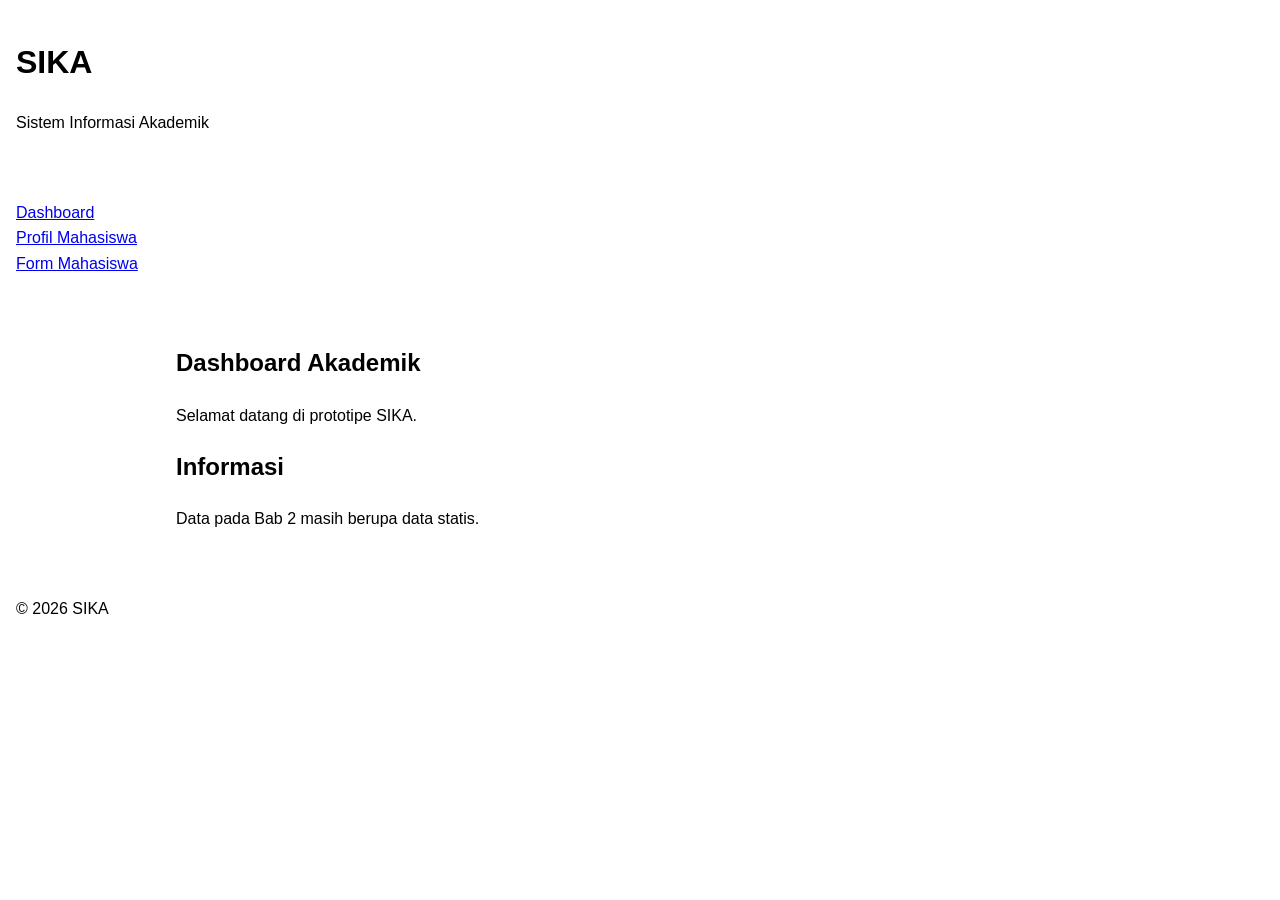
<file: index.html>
<!DOCTYPE html>
<html lang="id">
<head>
    <meta charset="UTF-8">
    <meta name="viewport"
          content="width=device-width, initial-scale=1.0">
    <title>SIKA - Dashboard</title>
    <link rel="stylesheet" href="assets/css/style.css">
</head>
<body>
    <header>
        <h1>SIKA</h1>
        <p>Sistem Informasi Akademik</p>
    </header>

    <nav aria-label="Navigasi utama">
        <ul>
            <li><a href="index.html">Dashboard</a></li>
            <li><a href="mahasiswa.html">Profil Mahasiswa</a></li>
            <li><a href="form-mahasiswa.html">Form Mahasiswa</a></li>
        </ul>
    </nav>

    <main>
        <section>
            <h2>Dashboard Akademik</h2>
            <p>Selamat datang di prototipe SIKA.</p>
        </section>

        <aside>
            <h2>Informasi</h2>
            <p>Data pada Bab 2 masih berupa data statis.</p>
        </aside>
    </main>

    <footer>
        <p>&copy; 2026 SIKA</p>
    </footer>
</body>
</html>
</file>
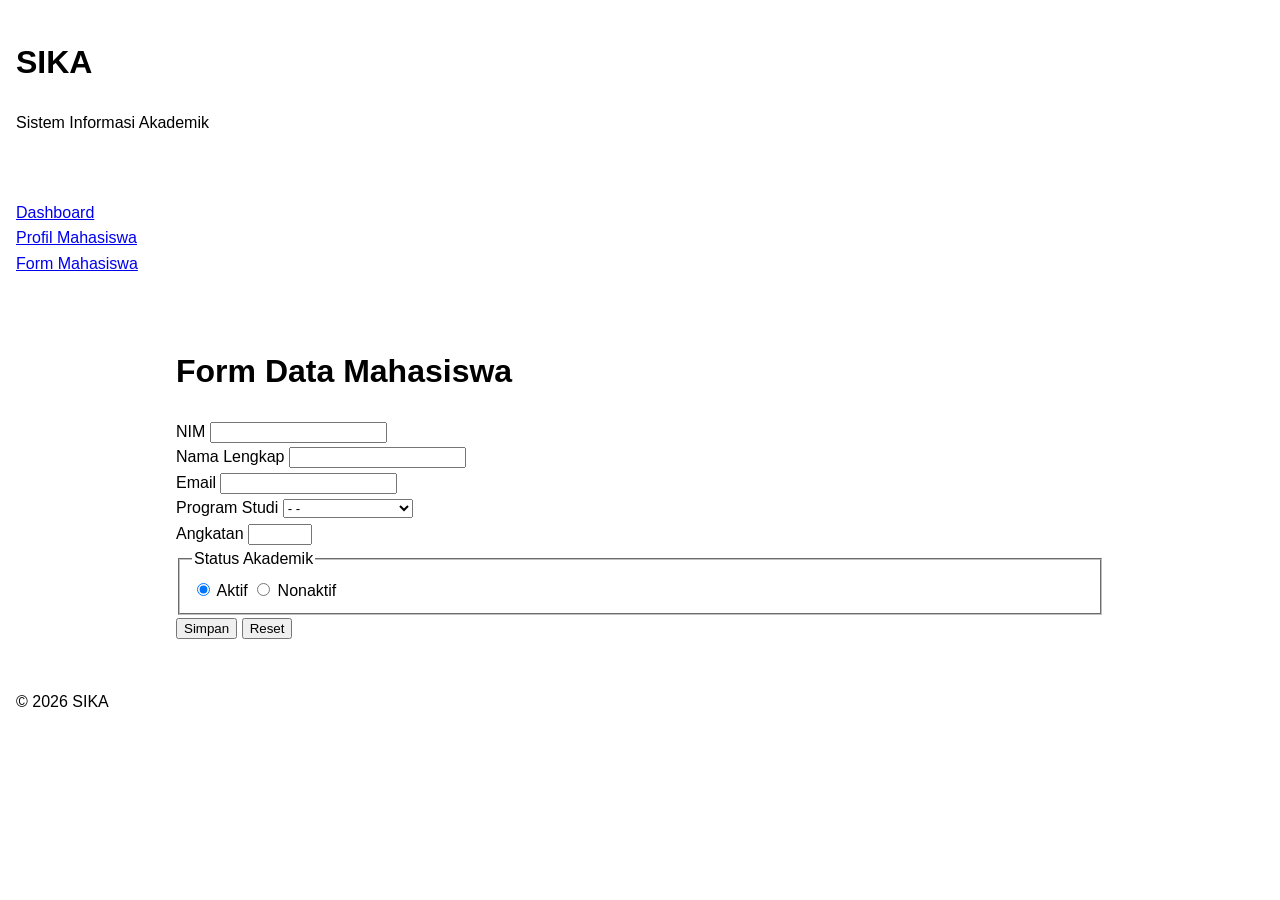
<file: form-mahasiswa.html>
<!DOCTYPE html>
<html lang="id">
<head>
    <meta charset="UTF-8">
    <meta name="viewport"
          content="width=device-width, initial-scale=1.0">
    <title>SIKA - Form Mahasiswa</title>
    <link rel="stylesheet" href="assets/css/style.css">
</head>
<body>
    <header>
        <h1>SIKA</h1>
        <p>Sistem Informasi Akademik</p>
    </header>

    <nav aria-label="Navigasi utama">
        <ul>
            <li><a href="index.html">Dashboard</a></li>
            <li><a href="mahasiswa.html">Profil Mahasiswa</a></li>
            <li><a href="form-mahasiswa.html">Form Mahasiswa</a></li>
        </ul>
    </nav>

    <main>
        <h1>Form Data Mahasiswa</h1>

        <form action="#" method="post">
            <div>
                <label for="nim">NIM</label>
                <input type="text"
                       id="nim"
                       name="nim"
                       minlength="8"
                       maxlength="15"
                       required>
            </div>

            <div>
                <label for="nama">Nama Lengkap</label>
                <input type="text"
                       id="nama"
                       name="nama"
                       minlength="3"
                       required>
            </div>

            <div>
                <label for="email">Email</label>
                <input type="email"
                       id="email"
                       name="email"
                       required>
            </div>

            <div>
                <label for="prodi">Program Studi</label>
                <select id="prodi"
                        name="prodi"
                        required>
                    <option value=""> - -</option>
                    <option value="TI">Teknik Informatika</option>
                    <option value="SI">Sistem Informasi</option>
                </select>
            </div>

            <div>
                <label for="angkatan">Angkatan</label>
                <input type="number"
                       id="angkatan"
                       name="angkatan"
                       min="2020"
                       max="2030"
                       required>
            </div>

            <fieldset>
                <legend>Status Akademik</legend>
                <input type="radio"
                       id="aktif"
                       name="status"
                       value="aktif"
                       checked>
                <label for="aktif">Aktif</label>

                <input type="radio"
                       id="nonaktif"
                       name="status"
                       value="nonaktif">
                <label for="nonaktif">Nonaktif</label>
            </fieldset>

            <button type="submit">Simpan</button>
            <button type="reset">Reset</button>
        </form>
    </main>

    <footer>
        <p>&copy; 2026 SIKA</p>
    </footer>
</body>
</html>
</file>
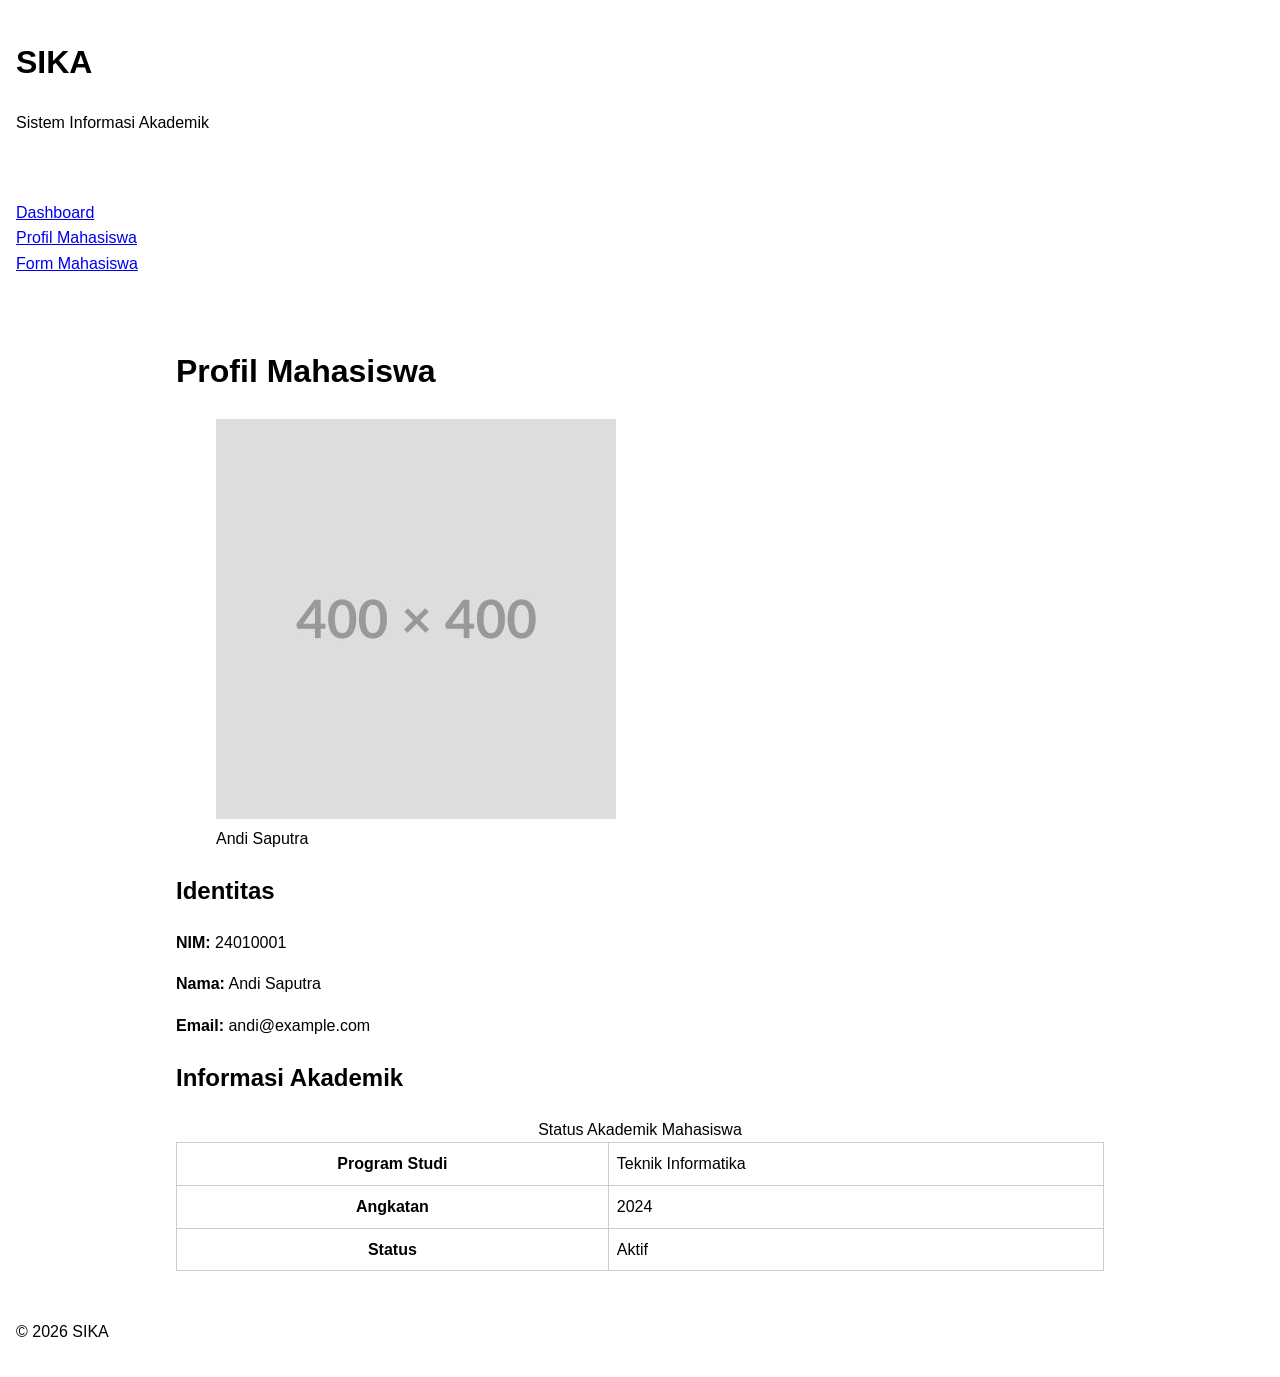
<file: mahasiswa.html>
<!DOCTYPE html>
<html lang="id">
<head>
    <meta charset="UTF-8">
    <meta name="viewport"
          content="width=device-width, initial-scale=1.0">
    <title>SIKA - Profil Mahasiswa</title>
    <link rel="stylesheet" href="assets/css/style.css">
</head>
<body>
    <header>
        <h1>SIKA</h1>
        <p>Sistem Informasi Akademik</p>
    </header>

    <nav aria-label="Navigasi utama">
        <ul>
            <li><a href="index.html">Dashboard</a></li>
            <li><a href="mahasiswa.html">Profil Mahasiswa</a></li>
            <li><a href="form-mahasiswa.html">Form Mahasiswa</a></li>
        </ul>
    </nav>

    <main>
        <h1>Profil Mahasiswa</h1>

        <figure>
            <img src="assets/images/mahasiswa.jpg"
                 alt="Foto profil mahasiswa Andi Saputra">
            <figcaption>Andi Saputra</figcaption>
        </figure>

        <section>
            <h2>Identitas</h2>
            <p><strong>NIM:</strong> 24010001</p>
            <p><strong>Nama:</strong> Andi Saputra</p>
            <p><strong>Email:</strong> andi@example.com</p>
        </section>

        <section>
            <h2>Informasi Akademik</h2>
            <table>
                <caption>Status Akademik Mahasiswa</caption>
                <tbody>
                    <tr>
                        <th scope="row">Program Studi</th>
                        <td>Teknik Informatika</td>
                    </tr>
                    <tr>
                        <th scope="row">Angkatan</th>
                        <td>2024</td>
                    </tr>
                    <tr>
                        <th scope="row">Status</th>
                        <td>Aktif</td>
                    </tr>
                </tbody>
            </table>
        </section>
    </main>

    <footer>
        <p>&copy; 2026 SIKA</p>
    </footer>
</body>
</html>
</file>
<file: assets/css/style.css>
/* assets/css/style.css */
* {
    box-sizing: border-box;
}

body {
    font-family: Arial, sans-serif;
    margin: 0;
    line-height: 1.6;
}

header, nav, main, footer {
    padding: 1rem;
}

main {
    width: min(92%, 960px);
    margin: 0 auto;
}

nav ul {
    list-style: none;
    padding: 0;
}

img {
    max-width: 100%;
    height: auto;
}

table {
    width: 100%;
    border-collapse: collapse;
}

th, td {
    border: 1px solid #cccccc;
    padding: 0.5rem;
}
</file>
